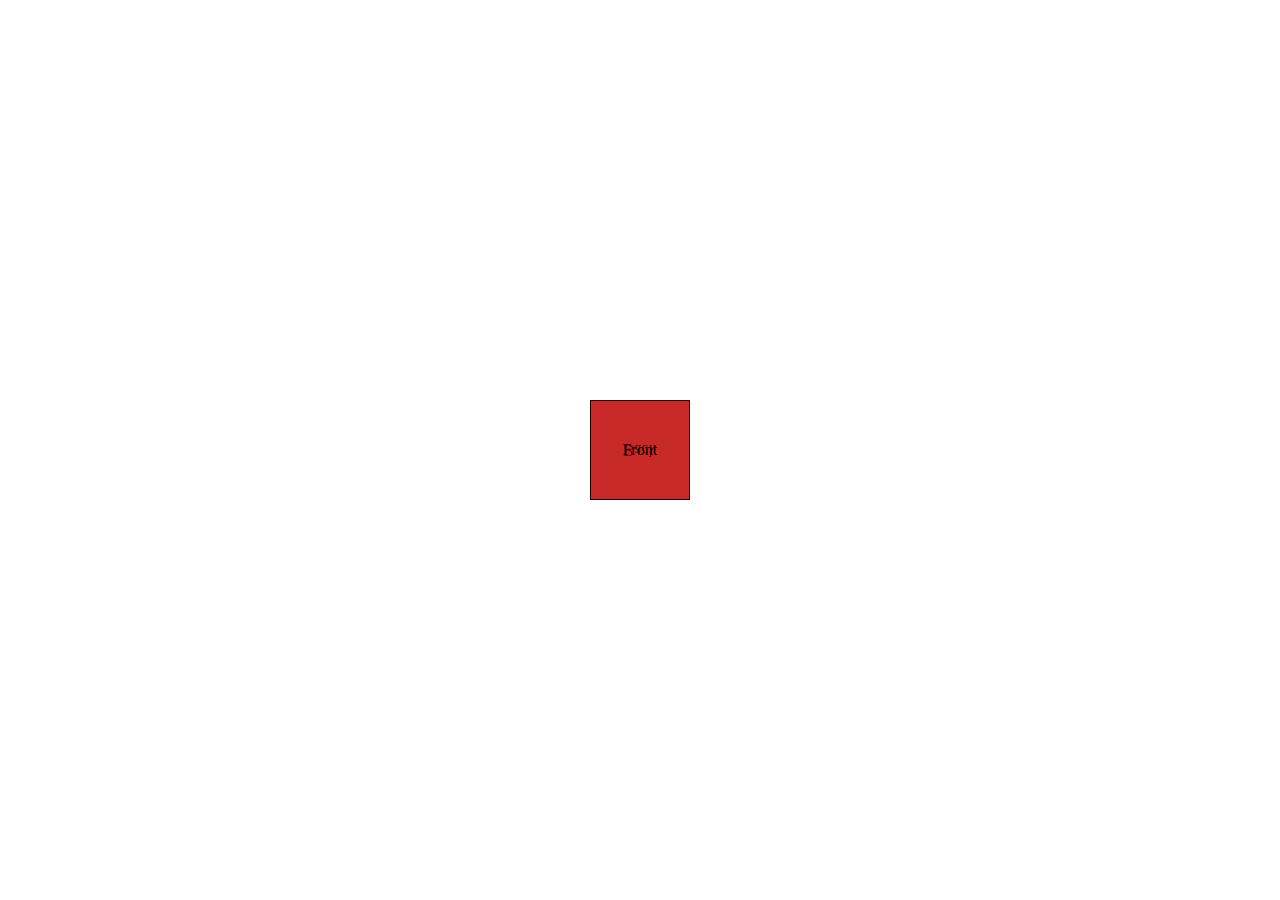
<file: cube/index.html>
<!DOCTYPE html>
<html lang="en">
	
	<head>
		<title>funlittleproject</title>
		<meta name="viewport" content="width=device-width, initial-scale=1.0">
		<link rel="stylesheet" type="text/css" href="cubecss.css">
	</head>
	
	<body>
		<div class="cube">
		  <div class="top">Top</div>
		  <div class="right">Right</div>
		  <div class="bottom">Bottom</div>
		  <div class="left">Left</div>
		  <div class="front">Front</div>
		  <div class="back">Back</div>
		</div>
	</body>

</html>
</file>
<file: cube/cubecss.css>
* {
   margin: 0px;
   padding: 0px;
}

html, body {
   width: 100%;
   height: 100%;
}

.cube {
  -webkit-transform-style: preserve-3d;
  -webkit-animation: spin 3s infinite ease-out;
  position: relative;
  width: 100px;
  height: 100px;
  top: 50%;
  left: 50%;
  margin-left: -50px;
  margin-top: -50px;
}

.cube div {
   width: 100px;
   height: 100px;
   line-height: 100px;
   text-align: center;
   box-shadow: inset 0px 0px 0px 1px rgba(10, 0, 0, 0.8);
   background: rgba(190, 0, 0, 0.6);
   display: block;
   position: absolute;
}

.cube div.top {
   -webkit-transform: rotateX(90deg); 
  margin-top: -50px;
}

.cube div.right {
   -webkit-transform: rotateY(90deg); 
  margin-left: 50px;
}

.cube div.bottom {
   -webkit-transform: rotateX(-90deg); 
  margin-top: 50px;
}

.cube div.left {
   -webkit-transform: rotateY(-90deg); 
  margin-left: -50px;
}

.cube div.front {
   -webkit-transform: translateZ(50px);
}

.cube div.back {
   -webkit-transform: translateZ(-50px) rotateX(180deg);
}

@-webkit-keyframes spin {
  0% {-webkit-transform: rotateX(-20deg) rotateY(20deg);}
  100% {-webkit-transform: rotateX(-20deg) rotateY(740deg);}
}
</file>
